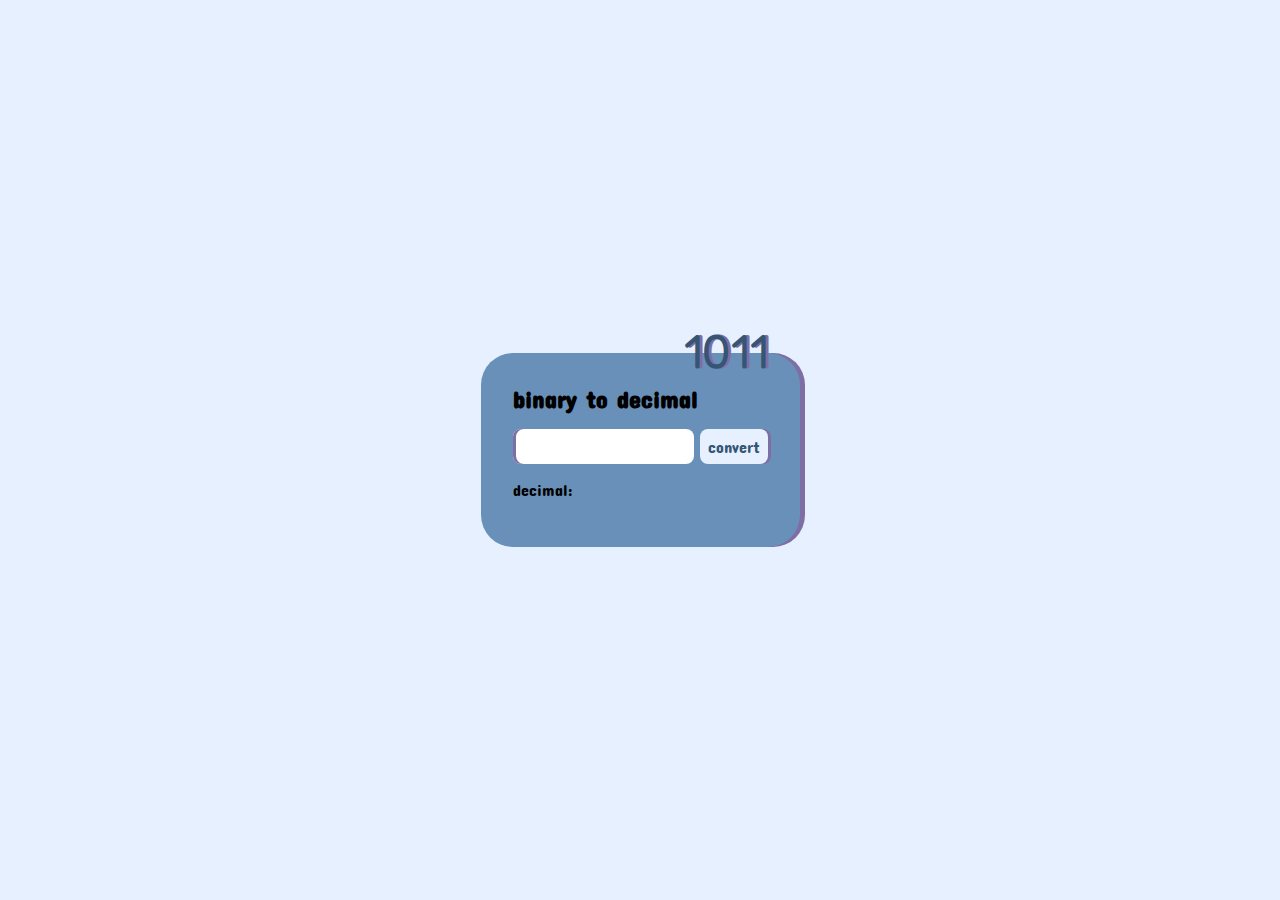
<file: -step-01/index.html>
<!DOCTYPE html>
<html lang="en">

<head>
    <meta charset="UTF-8">
    <meta http-equiv="X-UA-Compatible" content="IE=edge">
    <meta name="viewport" content="width=device-width, initial-scale=1.0">
    <title>bits and bytes 01</title>

    <!-- Google Fonts -->
    <link rel="preconnect" href="https://fonts.gstatic.com">
    <link
        href="https://fonts.googleapis.com/css2?family=Concert+One&family=Dosis:wght@300&family=Fascinate&family=Fredoka+One&family=Gruppo&family=Manrope:wght@300&family=Orbitron&family=Signika+Negative:wght@300&display=swap"
        rel="stylesheet">

    <!-- CSS -->
    <link rel="stylesheet" type="text/CSS" href="style.css" />

    <!-- JS -->
    <script defer src="script.js"></script>
</head>

<body>
    <div class="wrapper">
        <div class="converter" id="binary-dec">
            <h2>binary to decimal</h2>
            <input class="inputRound" id="input-bit" onkeydown="return isZeroOne(event)" />
            <button class="buttonRound" onclick="bitToDec()">convert</button>
            <p>decimal: <span id="result-dec"></span></p>
            <div class="zooming">
                <p class="zoomer"></p>
                <p class="zoomer"></p>
                <p class="zoomer"></p>
            </div>
        </div>
    </div>
</body>

</html>
</file>
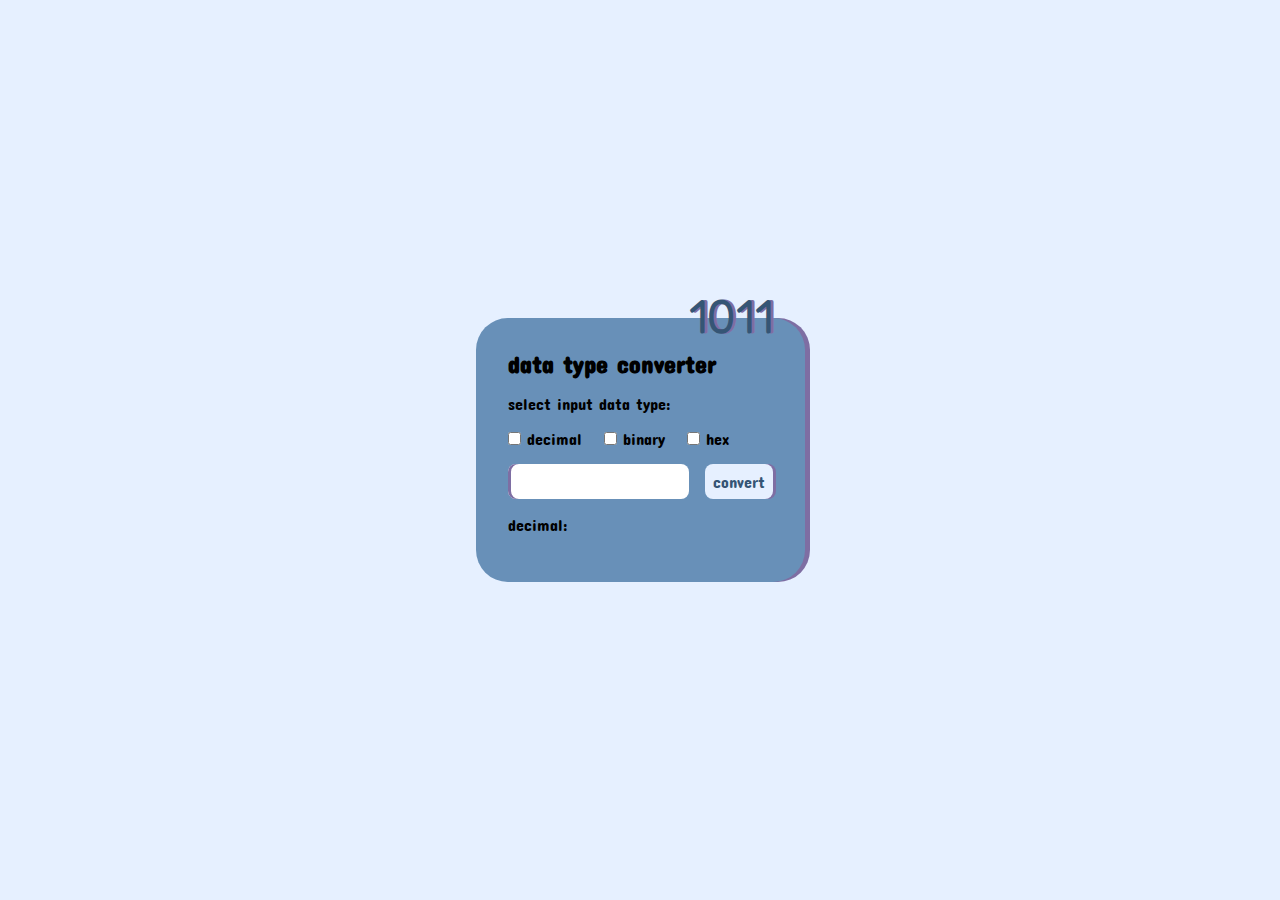
<file: -step-02/index.html>
<!DOCTYPE html>
<html lang="en">

<head>
    <meta charset="UTF-8">
    <meta http-equiv="X-UA-Compatible" content="IE=edge">
    <meta name="viewport" content="width=device-width, initial-scale=1.0">
    <title>bits and bytes 02</title>

    <!-- Google Fonts -->
    <link rel="preconnect" href="https://fonts.gstatic.com">
    <link
        href="https://fonts.googleapis.com/css2?family=Concert+One&family=Dosis:wght@300&family=Fascinate&family=Fredoka+One&family=Gruppo&family=Manrope:wght@300&family=Orbitron&family=Signika+Negative:wght@300&display=swap"
        rel="stylesheet">

    <!-- CSS -->
    <link rel="stylesheet" type="text/CSS" href="style.css" />

    <!-- JS -->
    <script defer src="script.js"></script>
</head>

<body>
    <div class="wrapper">
        <div class="converter" id="binary-dec">
            <h2>data type converter</h2>
            <div class="userSelect">
                <p>select input data type:</p>
                <ul>
                    <li>
                        <input type="checkbox" class="checkDataType" id="dataTypeDec" />
                        <label for="dataTypeDec">decimal</label>
                    </li>
                    <li>
                        <input type="checkbox" class="checkDataType" id="dataTypeBit" />
                        <label for="dataTypeBit">binary</label>
                    </li>
                    <li>
                        <input type="checkbox" class="checkDataType" id="dataTypeHex" />
                        <label for="dataTypeHex">hex</label>
                    </li>
                </ul>
            </div>
            <div class="userInput">
                <input class="inputRound" id="input-bit" onkeydown="return isZeroOne(event)" />
                <button class="buttonRound" onclick="bitToDec()">convert</button>
            </div>
            <div class="result">
                <p>decimal: <span id="result-dec"></span></p>
            </div>
            <div class="zooming">
                <p class="zoomer"></p>
                <p class="zoomer"></p>
                <p class="zoomer"></p>
            </div>
        </div>
    </div>
</body>

</html>
</file>
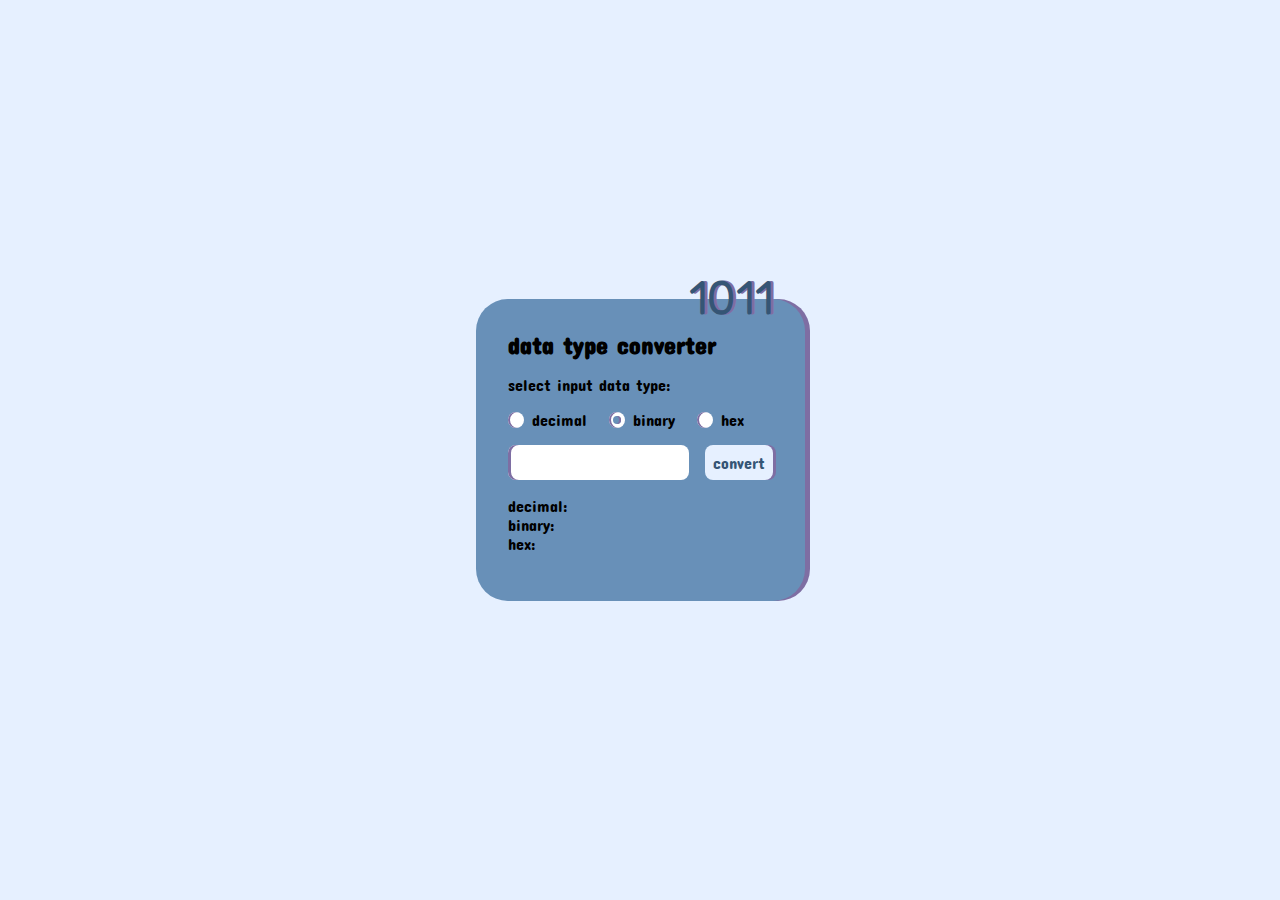
<file: -step-03/index.html>
<!DOCTYPE html>
<html lang="en">
  <head>
    <meta charset="UTF-8" />
    <meta http-equiv="X-UA-Compatible" content="IE=edge" />
    <meta name="viewport" content="width=device-width, initial-scale=1.0" />
    <title>bits and bytes 03</title>

    <!-- Google Fonts -->
    <link rel="preconnect" href="https://fonts.gstatic.com" />
    <link
      href="https://fonts.googleapis.com/css2?family=Concert+One&family=Dosis:wght@300&family=Fascinate&family=Fredoka+One&family=Gruppo&family=Manrope:wght@300&family=Orbitron&family=Signika+Negative:wght@300&display=swap"
      rel="stylesheet"
    />

    <!-- CSS -->
    <link rel="stylesheet" type="text/CSS" href="style.css" />

    <!-- JS -->
    <script defer src="script.js"></script>
  </head>

  <body>
    <div class="wrapper">
      <div class="content">
        <!-- undesplayed checkboxes only for (styling) logic -->
        <!-- have to be siblings to .converter in order for css selectors to work together -->
        <!-- labels for them are displayed -->
        <input type="radio" name="dataType" class="checkDataType" id="dataTypeDec" />
        <input type="radio" name="dataType" class="checkDataType" id="dataTypeBit" checked />
        <input type="radio" name="dataType" class="checkDataType" id="dataTypeHex" />

        <!-- converter -->
        <div class="converter" id="binary-dec">
          <h2>data type converter</h2>
          <div class="userSelect">
            <p>select input data type:</p>
            <ul>
              <li>
                <label for="dataTypeDec">decimal</label>
              </li>
              <li>
                <label for="dataTypeBit">binary</label>
              </li>
              <li>
                <label for="dataTypeHex">hex</label>
              </li>
            </ul>
          </div>
          <div class="userInput">
            <form id="formInput" onsubmit="convert(event)">
              <input class="inputRound" id="inputConvert" oninput="checkInput(event)" />
            </form>
            <button type="submit" form="formInput" class="buttonRound">convert</button>
          </div>
          <div class="result">
            <p>decimal: <span id="result-dec"></span></p>
            <p>binary: <span id="result-bit"></span></p>
            <p>hex: <span id="result-hex"></span></p>
          </div>
          <div class="zooming">
            <p class="zoomer"></p>
            <p class="zoomer"></p>
            <p class="zoomer"></p>
          </div>
        </div>
        <div class="warning off turnOff" id="warning"></div>
      </div>
    </div>
  </body>
</html>
</file>
<file: -step-01/style.css>
/*
Fonts
====================
*/

@import url('https://fonts.googleapis.com/css2?family=Concert+One&family=Dosis:wght@300&family=Fascinate&family=Fredoka+One&family=Gruppo&family=Manrope:wght@300&family=Orbitron&family=Signika+Negative:wght@300&display=swap');

.font-FredokaOne {
    font-family: 'Fredoka One', cursive;
}

.font-ConcertOne {
    font-family: 'Concert One', cursive;
}

.font-Dosis {
    font-family: 'Dosis', sans-serif;
}

.font-Fascinate {
    font-family: 'Fascinate', cursive;
}

.font-Gruppo {
    font-family: 'Gruppo', cursive;
}

.font-Manrope {
    font-family: 'Manrope', sans-serif;
}

.font-Orbitron {
    font-family: 'Orbitron', sans-serif;
}

.font-SignikaNegative {
    font-family: 'Signika Negative', sans-serif;
}

/*
Variables
====================
*/

:root {
    /* Colors */
    --light-blue: rgb(230, 240, 255);
    --medium-blue: rgb(104, 144, 184);
    --dark-blue: rgb(53, 85, 117);
    --light-purple: rgb(192, 179, 221);
    --medium-purple: rgb(126, 110, 163);
    /* Layout */
    --gap: 2rem;
    /* Time */
    --duration: 6s;
}

/*
Layout
====================
*/

/*
Layout - general
*/

* {
    box-sizing: border-box;
    margin: 0;
    padding: 0;
    font-family: 'Concert One', cursive;
}

/*
Layout - general
*/

.wrapper {
    width: 100vw;
    min-height: 100vh;
    display: flex;
    justify-content: center;
    align-content: center;
    flex-wrap: wrap;
    background-color: var(--light-blue);
}

/*
Layout - converter
*/

.converter {
    padding: var(--gap);
    margin: var(--gap);
    border-radius: var(--gap);
    background-color: var(--medium-blue);
    box-shadow: 5px 0 0 var(--medium-purple);
    position: relative;
}

.converter::before {
    position: absolute;
    right: var(--gap);
    top: calc((var(--gap) * -1));
    font-family: 'Fredoka One', cursive;
    font-size: calc(var(--gap) * 1.5);
    color: var(--dark-blue);
    text-shadow: 3px 0px 0px var(--medium-purple);
}

.converter *:not(:nth-child(1)) {
    margin-top: calc(var(--gap) * .5);
}

.converter#binary-dec::before {
    content: '1011';
}

.converter#dec-binary::before {
    content: 'dec';
}

input.inputRound,
button.buttonRound {
    border: none;
    outline: none;
    padding: calc(var(--gap) * .25);
    border-radius: calc(var(--gap) * .25);
    font-size: 1rem;
}

input.inputRound {
    box-shadow: inset 3px 0 0 var(--medium-purple);
}

button.buttonRound {
    min-width: 60px;
    background-color: var(--light-blue);
    box-shadow: 3px 0 0 var(--medium-purple);
    color: var(--dark-blue);
    cursor: pointer;
}

button.buttonRound:active {
    background-color: var(--dark-blue);
    box-shadow: 0 0 0 var(--medium-purple);
    color: var(--light-blue);
    transform: translateX(3px);
}

/*
Layout - converter - animations
*/

.zoomer {
    position: absolute;
    color: var(--dark-blue);
    opacity: 0;
}

.zoomer::before {
    content: '10110101';
    animation: bitRandom 1.5s infinite linear;
}

@keyframes bitRandom {
    0% {
        content: '10110101';
    }
    25% {
        content: '10001001';
    }
    50% {
        content: '11110101';
    }
    75% {
        content: '01001010';
    }
    100% {
        content: '11000001';
    }
}

.zoomer:nth-child(1) {
    font-family: 'Dosis', sans-serif;
    top: -5%;
    left: 10%;
    animation: zoomTopLeft var(--duration) infinite linear;
}

@keyframes zoomTopLeft {
    0% {
        transform: translate(0, 0) scale(1);
        opacity: 0;
    }
    50% {
        transform: translate(-50%, -25%) scale(1.25);
        opacity: .9;
    }
    100% {
        transform: translate(-100%, -50%) scale(1.5);
        opacity: 0;
        animation-timing-function: ease-out;
    }
}

.zoomer:nth-child(2) {
    font-family: 'Orbitron', sans-serif;
    bottom: 0;
    left: 20%;
    animation: zoomBottomLeft var(--duration) infinite linear;
    animation-delay: 1s;
}

@keyframes zoomBottomLeft {
    0% {
        transform: translate(0, 0) scale(1);
        opacity: 0;
    }
    50% {
        transform: translate(-50%, 30%) scale(1.25);
        opacity: .9;
    }
    100% {
        transform: translate(-100%, 60%) scale(1.5);
        opacity: 0;
        animation-timing-function: ease-out;
    }
}

.zoomer:nth-child(3) {
    font-family: 'Signika Negative', sans-serif;
    bottom: 10%;
    right: 20%;
    animation: zoomBottomRight var(--duration) infinite linear;
    animation-delay: 2s;
}

@keyframes zoomBottomRight {
    0% {
        transform: translate(0, 0) scale(1);
        opacity: 0;
    }
    50% {
        transform: translate(50%, 30%) scale(1.25);
        opacity: .9;
    }
    100% {
        transform: translate(100%, 60%) scale(1.5);
        opacity: 0;
        animation-timing-function: ease-out;
    }
}
</file>
<file: -step-02/style.css>
/*
Fonts
====================
*/

@import url('https://fonts.googleapis.com/css2?family=Concert+One&family=Dosis:wght@300&family=Fascinate&family=Fredoka+One&family=Gruppo&family=Manrope:wght@300&family=Orbitron&family=Signika+Negative:wght@300&display=swap');

.font-FredokaOne {
    font-family: 'Fredoka One', cursive;
}

.font-ConcertOne {
    font-family: 'Concert One', cursive;
}

.font-Dosis {
    font-family: 'Dosis', sans-serif;
}

.font-Fascinate {
    font-family: 'Fascinate', cursive;
}

.font-Gruppo {
    font-family: 'Gruppo', cursive;
}

.font-Manrope {
    font-family: 'Manrope', sans-serif;
}

.font-Orbitron {
    font-family: 'Orbitron', sans-serif;
}

.font-SignikaNegative {
    font-family: 'Signika Negative', sans-serif;
}

/*
Variables
====================
*/

:root {
    /* Colors */
    --light-blue: rgb(230, 240, 255);
    --medium-blue: rgb(104, 144, 184);
    --dark-blue: rgb(53, 85, 117);
    --light-purple: rgb(192, 179, 221);
    --medium-purple: rgb(126, 110, 163);
    /* Layout */
    --gap: 2rem;
    /* Time */
    --duration: 6s;
}

/*
Layout
====================
*/

/*
Layout - general
*/

* {
    box-sizing: border-box;
    margin: 0;
    padding: 0;
    font-family: 'Concert One', cursive;
}

/*
Layout - general
*/

.wrapper {
    width: 100vw;
    min-height: 100vh;
    display: flex;
    justify-content: center;
    align-content: center;
    flex-wrap: wrap;
    background-color: var(--light-blue);
}

/*
Layout - converter
*/

.converter {
    padding: var(--gap);
    margin: var(--gap);
    border-radius: var(--gap);
    background-color: var(--medium-blue);
    box-shadow: 5px 0 0 var(--medium-purple);
    position: relative;
}

.converter::before {
    position: absolute;
    right: var(--gap);
    top: calc((var(--gap) * -1));
    font-family: 'Fredoka One', cursive;
    font-size: calc(var(--gap) * 1.5);
    color: var(--dark-blue);
    text-shadow: 3px 0px 0px var(--medium-purple);
}

.converter :not(:nth-child(1)):not( .converter > * > * ) {
    margin-top: calc(var(--gap) * .5);
}

.converter ul {
    list-style: none;
}

.converter ul li {
    display: inline-block;
}

.converter label {
    margin-right: calc(var(--gap) * .5);
}

.converter .userInput {
    display: flex;
    justify-content: space-between;
    align-items: center
}

.converter#binary-dec::before {
    content: '1011';
}

.converter#dec-binary::before {
    content: 'dec';
}

input.inputRound,
button.buttonRound {
    border: none;
    outline: none;
    padding: calc(var(--gap) * .25);
    border-radius: calc(var(--gap) * .25);
    font-size: 1rem;
}

input.inputRound {
    flex-grow: 1;
    margin-right: calc(var(--gap) * .5);
    box-shadow: inset 3px 0 0 var(--medium-purple);
}

button.buttonRound {
    min-width: 60px;
    background-color: var(--light-blue);
    box-shadow: 3px 0 0 var(--medium-purple);
    color: var(--dark-blue);
    cursor: pointer;
}

button.buttonRound:active {
    background-color: var(--dark-blue);
    box-shadow: 0 0 0 var(--medium-purple);
    color: var(--light-blue);
    transform: translateX(3px);
}

/*
Layout - converter - animations
*/

.zoomer {
    position: absolute;
    color: var(--dark-blue);
    opacity: 0;
}

.zoomer::before {
    content: '10110101';
    animation: bitRandom 1.5s infinite linear;
}

@keyframes bitRandom {
    0% {
        content: '10110101';
    }
    25% {
        content: '10001001';
    }
    50% {
        content: '11110101';
    }
    75% {
        content: '01001010';
    }
    100% {
        content: '11000001';
    }
}

.zoomer:nth-child(1) {
    font-family: 'Dosis', sans-serif;
    top: -5%;
    left: 10%;
    animation: zoomTopLeft var(--duration) infinite linear;
}

@keyframes zoomTopLeft {
    0% {
        transform: translate(0, 0) scale(1);
        opacity: 0;
    }
    50% {
        transform: translate(-50%, -25%) scale(1.25);
        opacity: .9;
    }
    100% {
        transform: translate(-100%, -50%) scale(1.5);
        opacity: 0;
        animation-timing-function: ease-out;
    }
}

.zoomer:nth-child(2) {
    font-family: 'Orbitron', sans-serif;
    bottom: 0;
    left: 20%;
    animation: zoomBottomLeft var(--duration) infinite linear;
    animation-delay: 1s;
}

@keyframes zoomBottomLeft {
    0% {
        transform: translate(0, 0) scale(1);
        opacity: 0;
    }
    50% {
        transform: translate(-50%, 30%) scale(1.25);
        opacity: .9;
    }
    100% {
        transform: translate(-100%, 60%) scale(1.5);
        opacity: 0;
        animation-timing-function: ease-out;
    }
}

.zoomer:nth-child(3) {
    font-family: 'Signika Negative', sans-serif;
    bottom: 10%;
    right: 20%;
    animation: zoomBottomRight var(--duration) infinite linear;
    animation-delay: 2s;
}

@keyframes zoomBottomRight {
    0% {
        transform: translate(0, 0) scale(1);
        opacity: 0;
    }
    50% {
        transform: translate(50%, 30%) scale(1.25);
        opacity: .9;
    }
    100% {
        transform: translate(100%, 60%) scale(1.5);
        opacity: 0;
        animation-timing-function: ease-out;
    }
}
</file>
<file: -step-03/style.css>
/*
Fonts
====================
*/

/*
@import url('https://fonts.googleapis.com/css2?family=Concert+One&family=Dosis:wght@300&family=Fascinate&family=Fredoka+One&family=Gruppo&family=Manrope:wght@300&family=Orbitron&family=Signika+Negative:wght@300&display=swap');
*/

/*
.font-FredokaOne {
    font-family: 'Fredoka One', cursive;
}

.font-ConcertOne {
    font-family: 'Concert One', cursive;
}

.font-Dosis {
    font-family: 'Dosis', sans-serif;
}

.font-Fascinate {
    font-family: 'Fascinate', cursive;
}

.font-Gruppo {
    font-family: 'Gruppo', cursive;
}

.font-Manrope {
    font-family: 'Manrope', sans-serif;
}

.font-Orbitron {
    font-family: 'Orbitron', sans-serif;
}

.font-SignikaNegative {
    font-family: 'Signika Negative', sans-serif;
}
*/

/*
Variables
====================
*/

:root {
  /* Colors */
  /* Colors - blue */
  --light-blue: rgb(230, 240, 255);
  --medium-blue: rgb(104, 144, 184);
  --dark-blue: rgb(53, 85, 117);

  /* Colors - purple (blue secondary) */
  --light-purple: rgb(192, 179, 221);
  --medium-purple: rgb(126, 110, 163);

  /* Colors - green */
  --light-green: rgb(214, 238, 169);
  --medium-green: rgb(148, 192, 107);
  --dark-green: rgb(54, 94, 54);

  /* Colors - green */
  --light-orange: rgb(255, 208, 121);
  --medium-orange: rgb(230, 152, 64);
  --dark-orange: rgb(209, 109, 63);

  /* Colors - red */
  --light-red: rgb(255, 191, 191);
  --medium-red: rgb(223, 104, 114);
  --dark-red: rgb(100, 38, 49);

  /* Layout */
  --gap: 2rem;

  /* Time */
  --duration: 6s;
}

/*
Layout
====================
*/

/*
Layout - general
*/

* {
  box-sizing: border-box;
  margin: 0;
  padding: 0;
  font-family: 'Concert One', cursive;
}

/*
Layout - wrapper and content
*/

.wrapper {
  width: 100vw;
  min-height: 100vh;
  display: flex;
  justify-content: center;
  align-content: center;
  flex-wrap: wrap;
  background-color: var(--light-blue);
}

.content {
  position: relative;
}

.content > * {
  padding: var(--gap);
  margin: var(--gap);
  border-radius: var(--gap);
}

.content > *:not(:nth-child(4)) {
    /*
    :nth-child(4) because .converter is the fourth child in the DOM
    it is the first visible child since inputs are not displayd
    */
  margin-top: 0;
}

/*
Layout - converter
*/

.checkDataType {
  display: none;
}

.converter {
  position: relative;
  background-color: var(--medium-blue);
  box-shadow: 5px 0 0 var(--medium-purple);
}

#dataTypeDec:checked ~ .converter {
  /* dec theme - converter */
  background-color: var(--medium-orange);
  box-shadow: 5px 0 0 var(--medium-blue);
}

#dataTypeHex:checked ~ .converter {
  /* hex theme - converter */
  background-color: var(--medium-green);
  box-shadow: 5px 0 0 var(--medium-orange);
}

.converter::before,
.warning::before {
  position: absolute;
  right: var(--gap);
  top: calc((var(--gap) * -1));
  font-family: 'Fredoka One', cursive;
  font-size: calc(var(--gap) * 1.5);
}

.converter::before {
  content: '1011';
  color: var(--dark-blue);
  text-shadow: 3px 0px 0px var(--medium-purple);
}

#dataTypeDec:checked ~ .converter::before {
  /* dec theme - converter::before */
  content: '0–9';
  color: var(--dark-orange);
  text-shadow: 3px 0px 0px var(--dark-blue);
}

#dataTypeHex:checked ~ .converter::before {
  /* hex theme - converter::before */
  content: '#12AB';
  color: var(--dark-green);
  text-shadow: 3px 0px 0px var(--dark-orange);
}

.converter :not(:nth-child(1)):not(.converter > * > *) {
  margin-top: calc(var(--gap) * 0.5);
}

/*
Layout - converter - checkboxes
*/

.converter ul {
  list-style: none;
}

.converter ul li {
  display: inline-block;
}

.converter label {
  display: flex;
  align-items: center;
  margin-right: calc(var(--gap) * 0.5);
  margin-left: calc((var(--gap) * 0.75));
  cursor: pointer;
  position: relative;
}

.converter label::before,
.converter label::after {
  content: '';
  position: absolute;
  border-radius: 50%;
}

.converter label::before {
  left: calc((var(--gap) * 0.75) * -1);
  width: calc(var(--gap) * 0.5);
  height: calc(var(--gap) * 0.5);
  background-color: white;
  box-shadow: inset 2px 0 0 var(--medium-purple);
}

#dataTypeDec:checked ~ .converter label::before {
  /* dec theme - label::before */
  box-shadow: inset 2px 0 0 var(--medium-blue);
}

#dataTypeHex:checked ~ .converter label::before {
  /* hex theme - label::before */
  box-shadow: inset 2px 0 0 var(--medium-orange);
}

.converter label::after {
  left: calc((var(--gap) * 0.6) * -1);
  width: calc(var(--gap) * 0.25);
  height: calc(var(--gap) * 0.25);
  background-color: var(--medium-blue);
  box-shadow: inset -2px 0 0 var(--medium-purple);
  display: none;
}

#dataTypeDec:checked ~ .converter label::after {
  /* dec theme - label::after */
  background-color: var(--medium-orange);
  box-shadow: inset -2px 0 0 var(--medium-blue);
}

#dataTypeHex:checked ~ .converter label::after {
  /* hex theme - label::after */
  background-color: var(--medium-green);
  box-shadow: inset -2px 0 0 var(--medium-orange);
}

#dataTypeDec:checked ~ .converter li:nth-child(1) label::after {
  background-color: var(--medium-orange);
  display: block;
}

#dataTypeBit:checked ~ .converter li:nth-child(2) label::after {
  background-color: var(--medium-blue);
  display: block;
}

#dataTypeHex:checked ~ .converter li:nth-child(3) label::after {
  background-color: var(--medium-green);
  display: block;
}

/*
Layout - converter - checkboxes
*/

.converter .userInput {
  display: flex;
  justify-content: space-between;
  align-items: center;
}

input.inputRound,
button.buttonRound {
  border: none;
  outline: none;
  padding: calc(var(--gap) * 0.25);
  border-radius: calc(var(--gap) * 0.25);
  font-size: 1rem;
}

input.inputRound {
  flex-grow: 1;
  margin-right: calc(var(--gap) * 0.5);
  box-shadow: inset 3px 0 0 var(--medium-purple);
}

#dataTypeDec:checked ~ .converter .inputRound {
  /* dec theme - .inputRound */
  box-shadow: inset 3px 0 0 var(--medium-blue);
}

#dataTypeHex:checked ~ .converter .inputRound {
  /* hex theme - .inputRound */
  box-shadow: inset 3px 0 0 var(--medium-orange);
}

button.buttonRound {
  min-width: 60px;
  background-color: var(--light-blue);
  box-shadow: 3px 0 0 var(--medium-purple);
  color: var(--dark-blue);
  cursor: pointer;
}

#dataTypeDec:checked ~ .converter .buttonRound {
  /* dec theme - .buttonRound */
  background-color: var(--light-orange);
  box-shadow: 3px 0 0 var(--medium-blue);
  color: var(--dark-orange);
}

#dataTypeHex:checked ~ .converter .buttonRound {
  /* hex theme - .buttonRound */
  background-color: var(--light-green);
  box-shadow: 3px 0 0 var(--medium-orange);
  color: var(--dark-green);
}

button.buttonRound:active {
  background-color: var(--dark-blue);
  box-shadow: 0 0 0 var(--medium-purple);
  color: var(--light-blue);
  transform: translateX(3px);
}

#dataTypeDec:checked ~ .converter .buttonRound:active {
  /* dec theme - .buttonRound:active */
  background-color: var(--dark-orange);
  box-shadow: 0 0 0 var(--medium-blue);
  color: var(--light-orange);
}

#dataTypeHex:checked ~ .converter .buttonRound:active {
  /* hex theme - .buttonRound:active */
  background-color: var(--dark-green);
  box-shadow: 0 0 0 var(--medium-orange);
  color: var(--light-green);
}

/*
Layout - converter - animations
*/

.zoomer {
  position: absolute;
  color: var(--dark-blue);
  opacity: 0;
}

#dataTypeDec:checked ~ .converter .zoomer {
  /* dec theme - .zoomer */
  color: var(--dark-orange);
}

#dataTypeHex:checked ~ .converter .zoomer {
  /* hex theme - .zoomer */
  color: var(--dark-green);
}

.zoomer::before {
  content: '10110101';
  animation: bitRandom 1.5s infinite linear;
}

@keyframes bitRandom {
  0% {
    content: '10110101';
  }
  25% {
    content: '10001001';
  }
  50% {
    content: '11110101';
  }
  75% {
    content: '01001010';
  }
  100% {
    content: '11000001';
  }
}

#dataTypeDec:checked ~ .converter .zoomer::before {
  /* dec theme - .zoomer::before */
  content: '10, 20, 30, 40';
  animation-name: decRandom;
}

@keyframes decRandom {
  0% {
    content: '10, 20, 30, 40';
  }
  25% {
    content: '25, 50, 75, 100';
  }
  50% {
    content: '5, 15, 30, 60';
  }
  75% {
    content: '12, 24, 48, 96';
  }
  100% {
    content: '14, 99, 68, 37';
  }
}

#dataTypeHex:checked ~ .converter .zoomer::before {
  /* hex theme - .zoomer::before */
  content: '#12AB';
  animation-name: hexRandom;
}

@keyframes hexRandom {
  0% {
    content: '#12AB';
  }
  25% {
    content: '#C09D';
  }
  50% {
    content: '#2F5E';
  }
  75% {
    content: '#81BA';
  }
  100% {
    content: '#CDF7';
  }
}

.zoomer:nth-child(1) {
  font-family: 'Dosis', sans-serif;
  top: -5%;
  left: 10%;
  animation: zoomTopLeft var(--duration) infinite linear;
}

@keyframes zoomTopLeft {
  0% {
    transform: translate(0, 0) scale(1);
    opacity: 0;
  }
  50% {
    transform: translate(-50%, -25%) scale(1.25);
    opacity: 0.9;
  }
  100% {
    transform: translate(-100%, -50%) scale(1.5);
    opacity: 0;
    animation-timing-function: ease-out;
  }
}

.zoomer:nth-child(2) {
  font-family: 'Orbitron', sans-serif;
  bottom: 0;
  left: 20%;
  animation: zoomBottomLeft var(--duration) infinite linear;
  animation-delay: 1s;
}

@keyframes zoomBottomLeft {
  0% {
    transform: translate(0, 0) scale(1);
    opacity: 0;
  }
  50% {
    transform: translate(-50%, 30%) scale(1.25);
    opacity: 0.9;
  }
  100% {
    transform: translate(-100%, 60%) scale(1.5);
    opacity: 0;
    animation-timing-function: ease-out;
  }
}

.zoomer:nth-child(3) {
  font-family: 'Signika Negative', sans-serif;
  bottom: 10%;
  right: 20%;
  animation: zoomBottomRight var(--duration) infinite linear;
  animation-delay: 2s;
}

@keyframes zoomBottomRight {
  0% {
    transform: translate(0, 0) scale(1);
    opacity: 0;
  }
  50% {
    transform: translate(50%, 30%) scale(1.25);
    opacity: 0.9;
  }
  100% {
    transform: translate(100%, 60%) scale(1.5);
    opacity: 0;
    animation-timing-function: ease-out;
  }
}

/*
Layout - warning
*/

.turnOff {
  display: none;
}

.warning {
  position: absolute;
  width: calc(100% - (var(--gap) * 2));
  min-height: var(--gap);
  background-color: var(--light-red);
  box-shadow: 5px 0 0 var(--medium-red);
  color: var(--dark-red);
}

.warning::before {
  content: '!';
  color: var(--dark-red);
  text-shadow: 3px 0px 0px var(--medium-red);
}

.warning.off {
  transform: translateY(var(--gap));
  opacity: 0;
}

.off.warning::before {
  top: calc((var(--gap) * 0.5) * -1);
}

.warning:not(.off) {
  transform: translateY(0);
  opacity: 1;
}

.warning:not(.off)::before,
.warning.off,
.off.warning::before,
.warning:not(.off) {
  transition: 1s ease;
}
</file>
